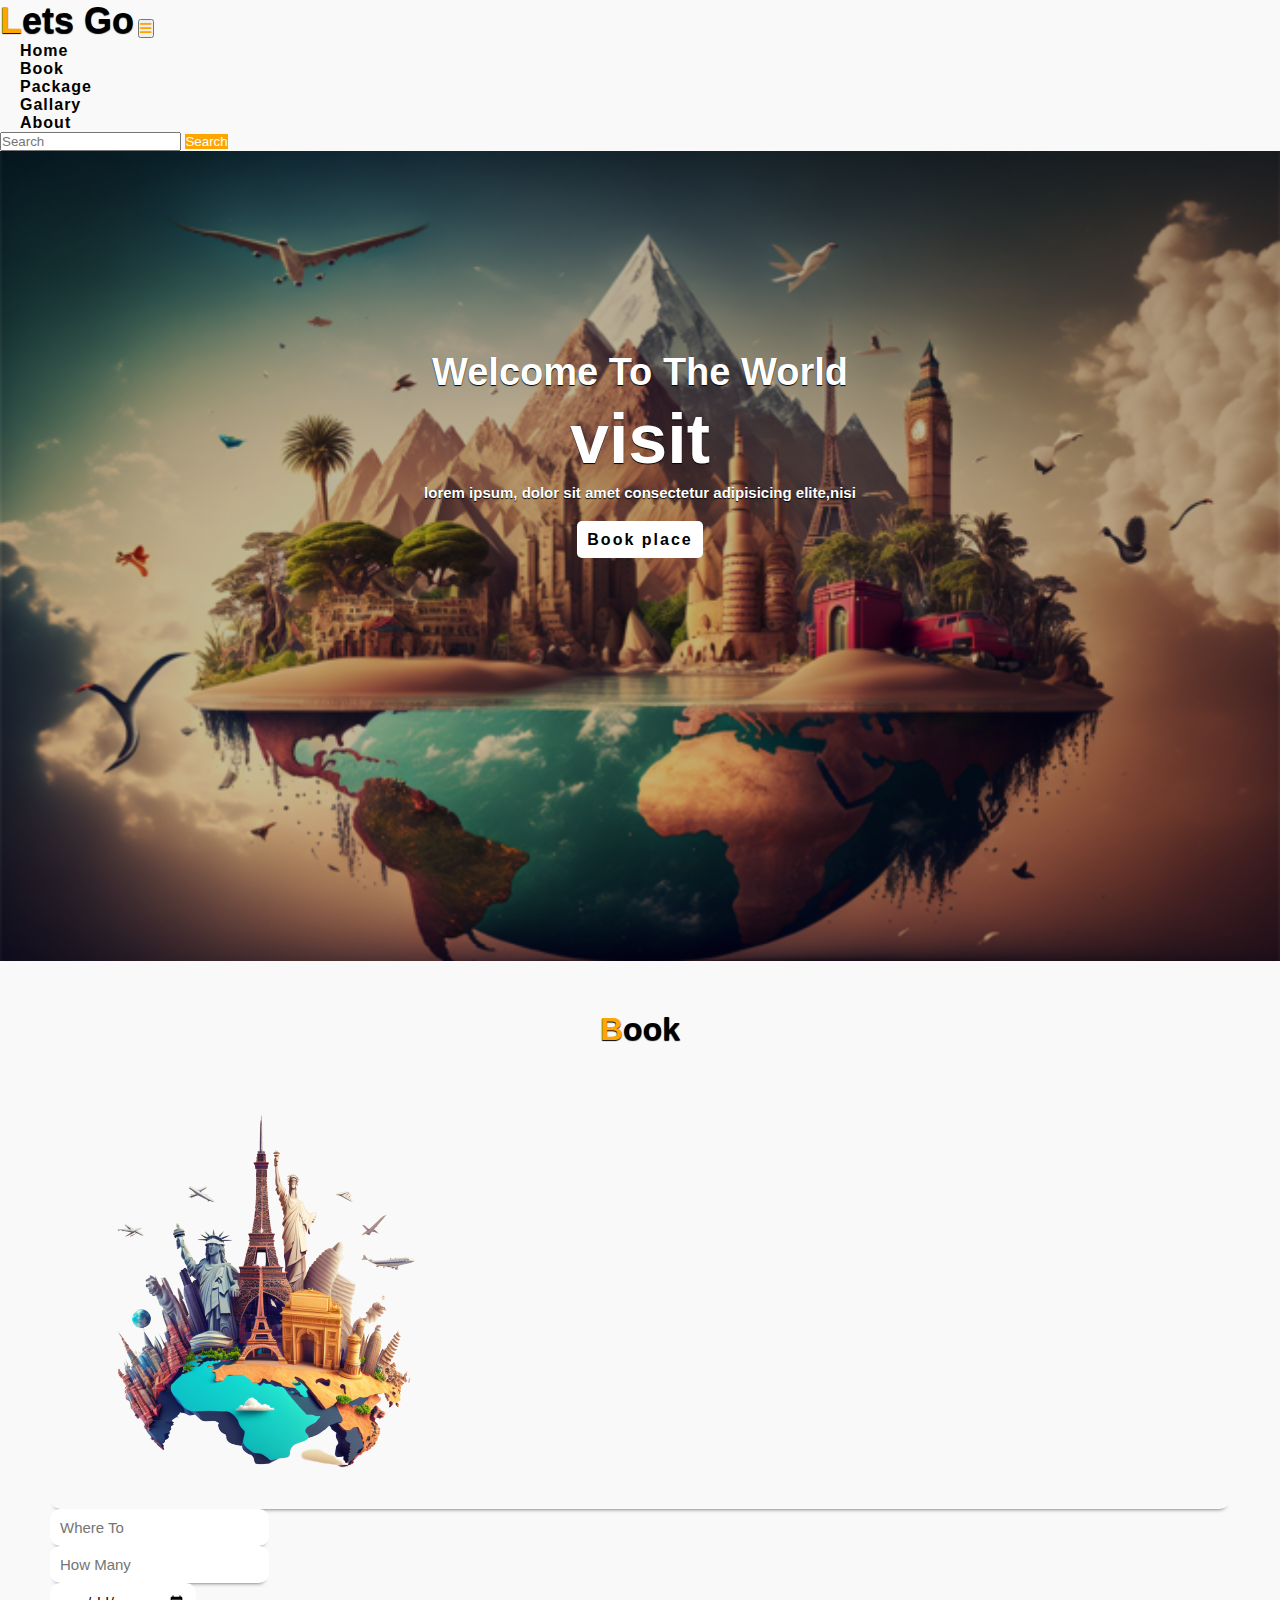
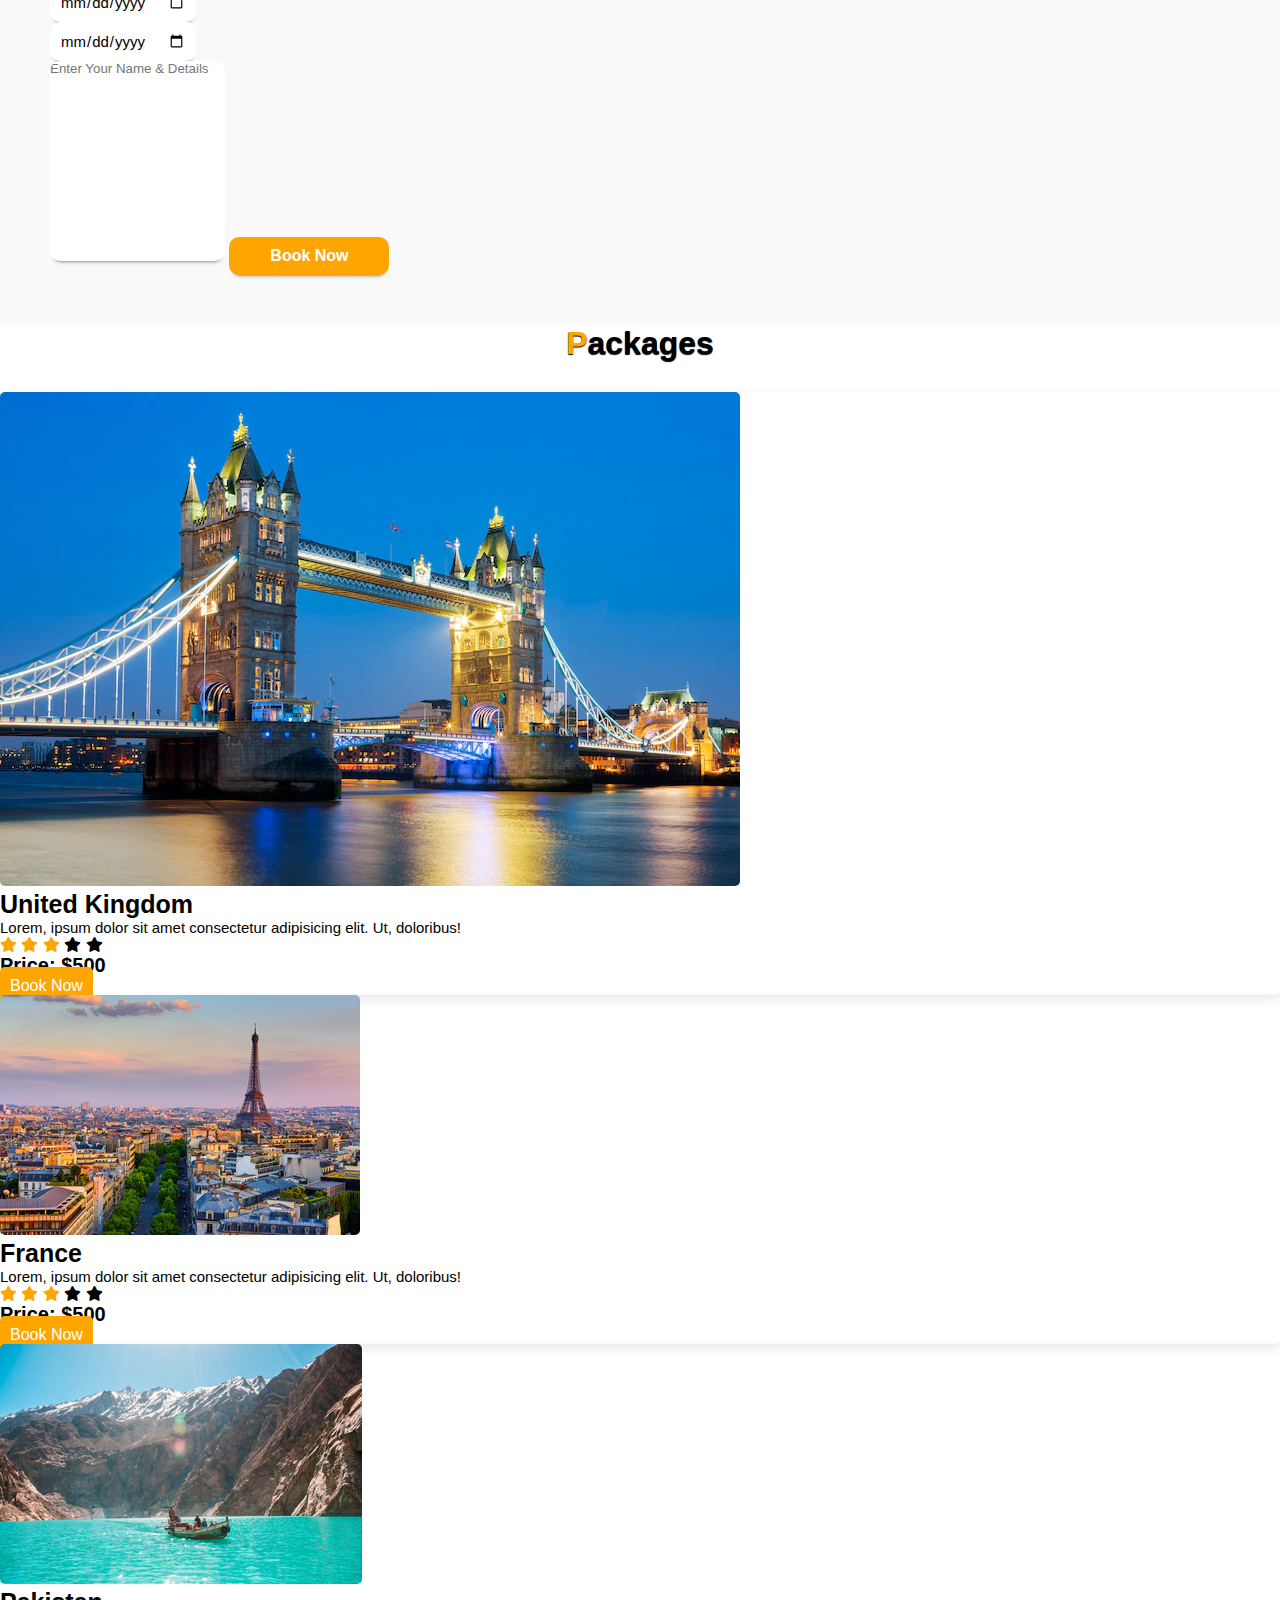
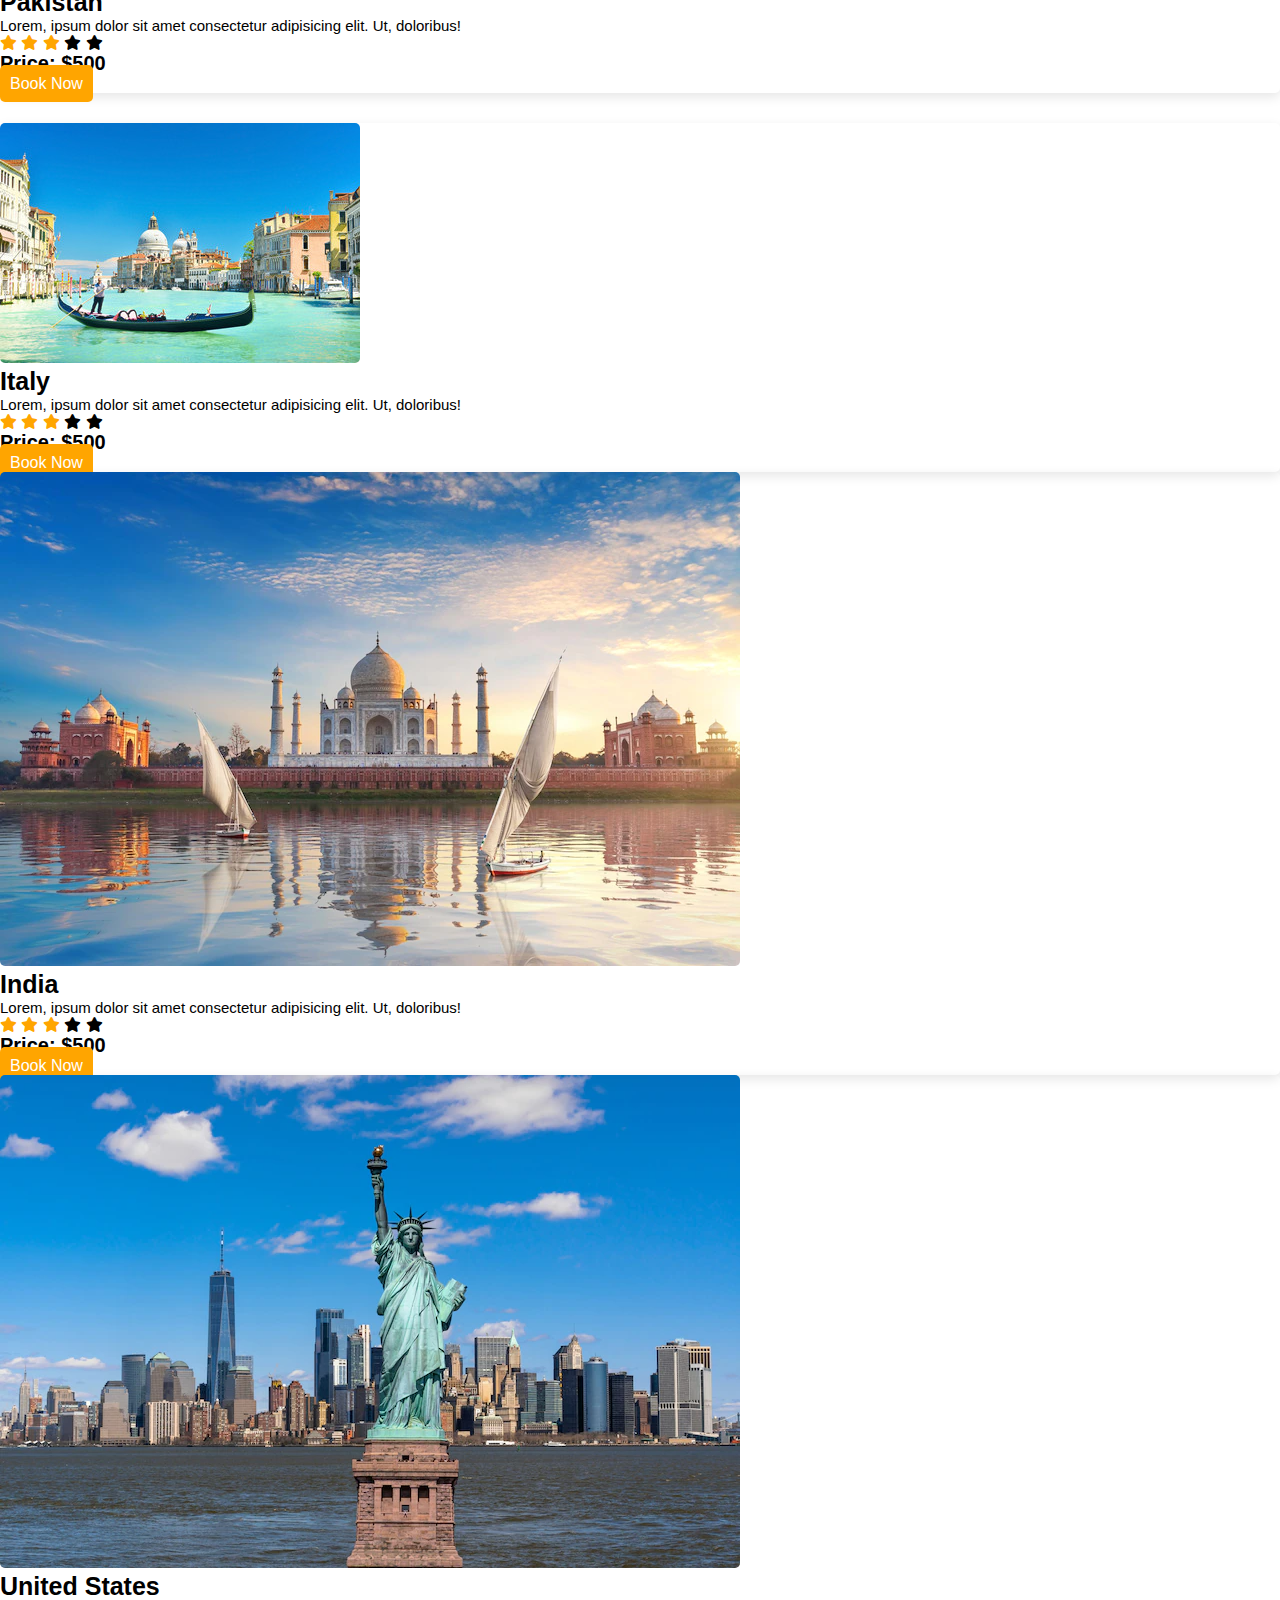
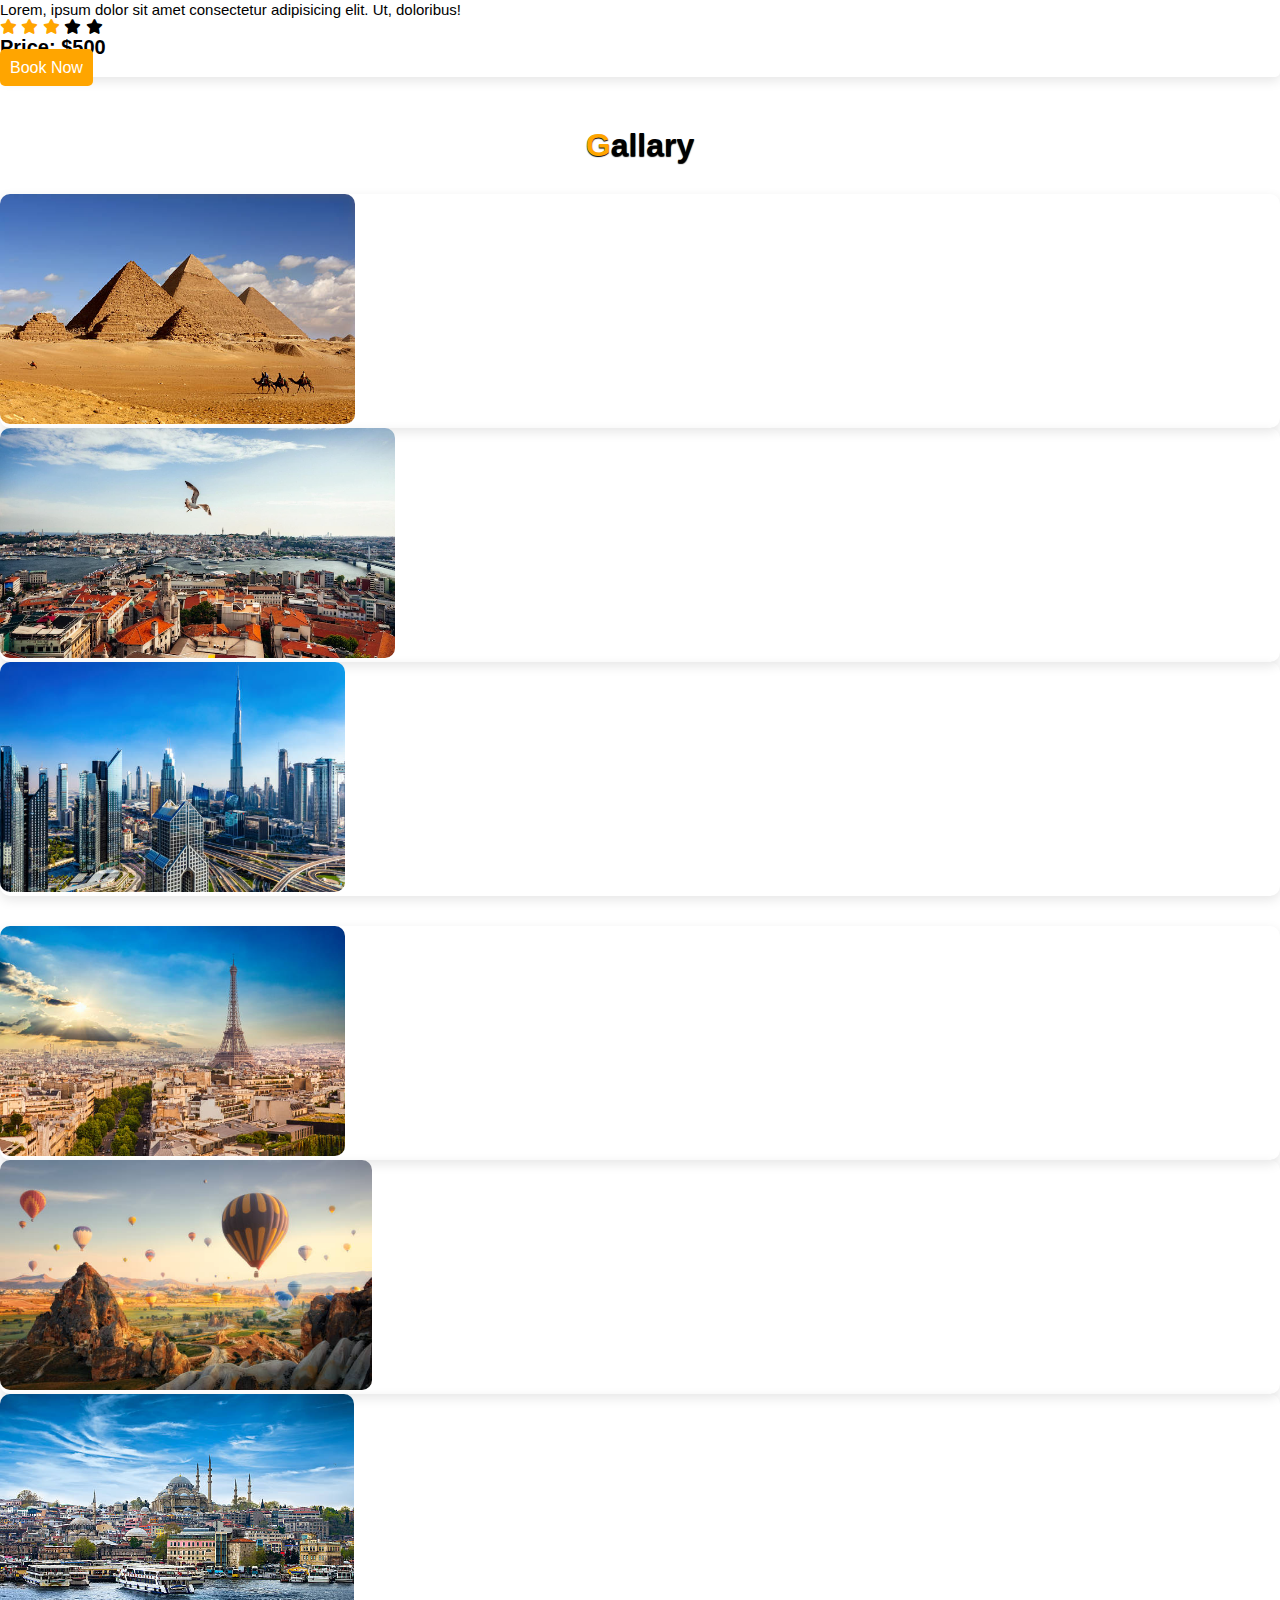
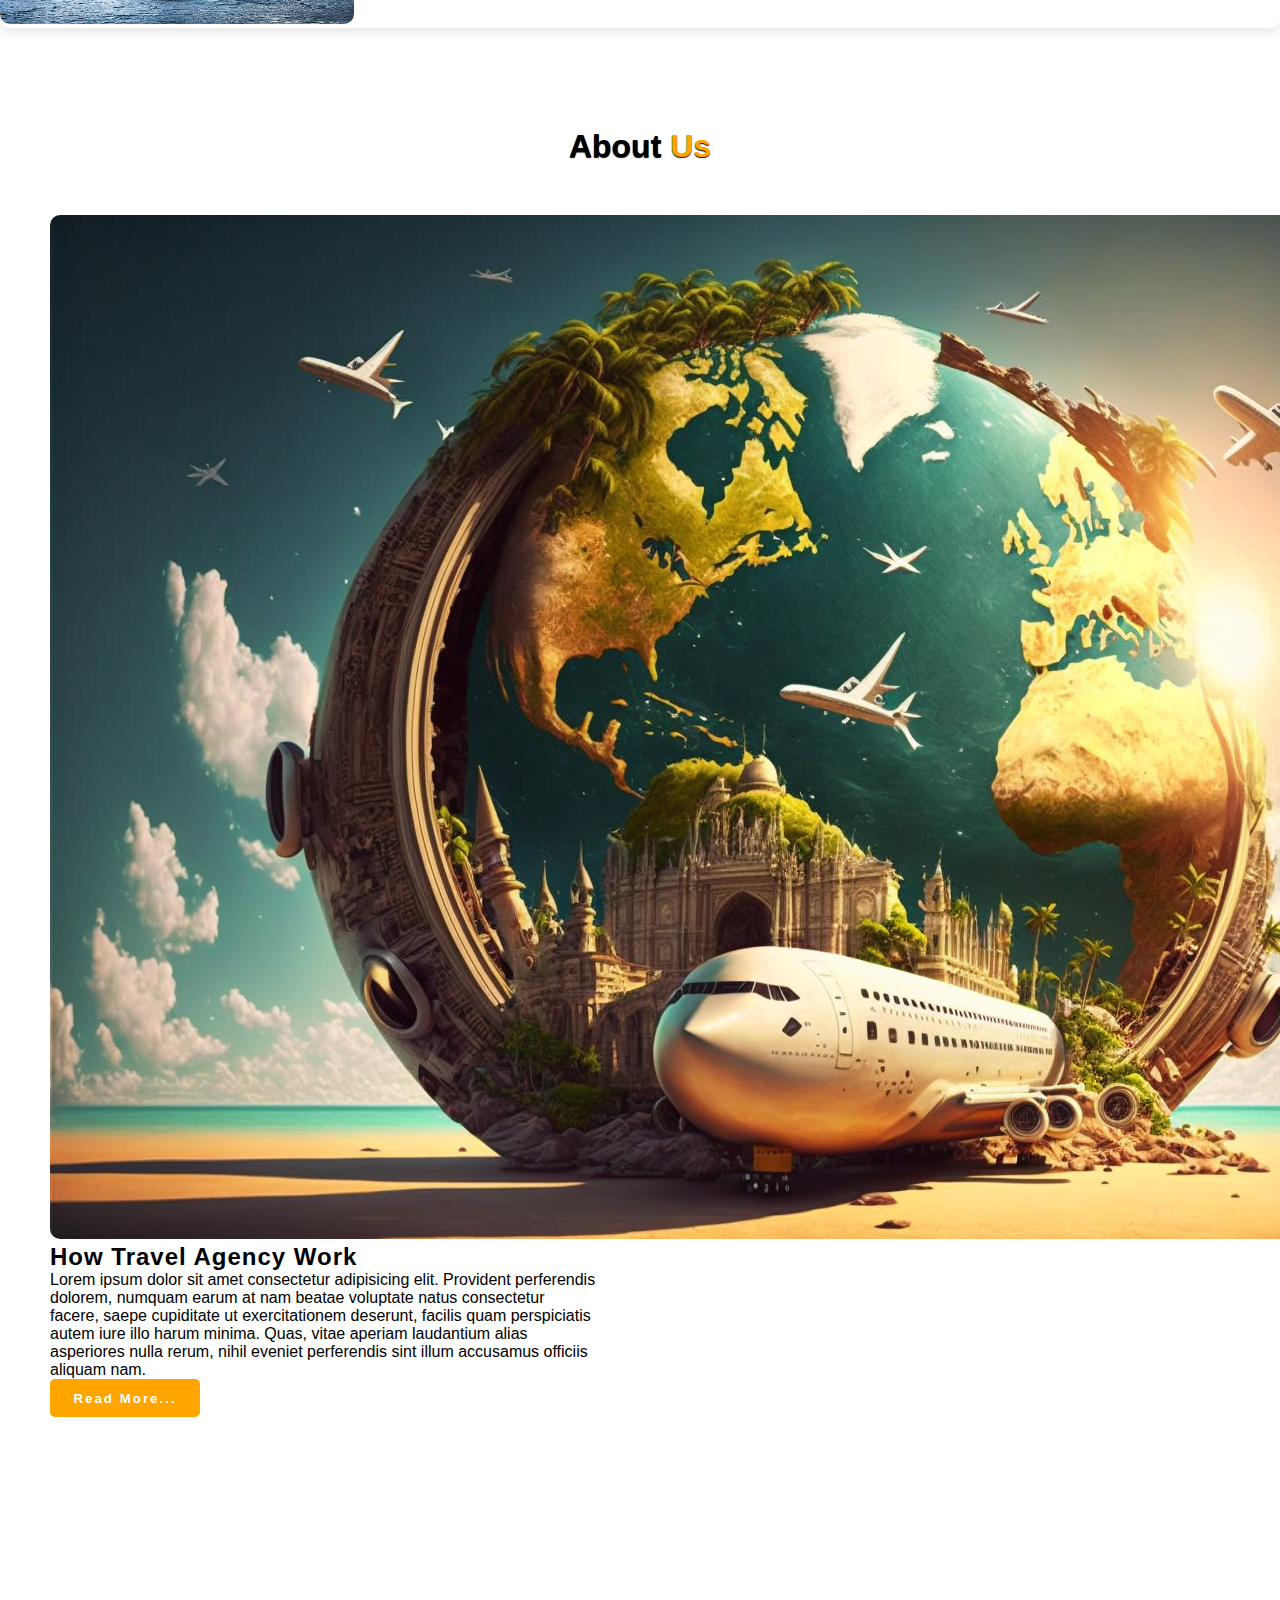
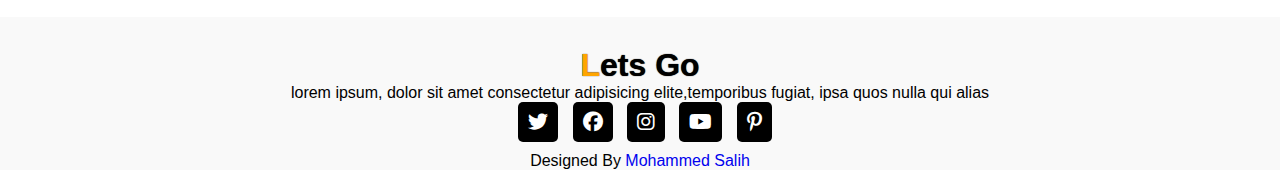
<file: index.html>
<!DOCTYPE html>
<html lang="en">
<head>
    <meta charset="UTF-8">
    <meta name="viewport" content="width=device-width, initial-scale=1.0">
    <title>travel</title>
    <link rel="stylesheet" href="travel.css" type="text/css">
    <!-- bootstrap link -->
    <link href="https://cdn.jsdelivr.net/npm/bootstrap@5.0.2/dist/css/bootstrap.min.css" rel="stylesheet" integrity="sha384-EVSTQN3/azprG1Anm3QDgpJLIm9Nao0Yz1ztcQTwFspd3yD65VohhpuuCOmLASjC" crossorigin="anonymous">
    <!-- bootstrap link -->


    <!-- font awesome -->
    <link rel="stylesheet" href="https://cdnjs.cloudflare.com/ajax/libs/font-awesome/6.2.1/css/all.min.css">
     <!-- font awesome  -->


    <link rel="preconnect" href="https://fonts.googleapis.com">
    <link rel="preconnect" href="https://fonts.gstatic.com" crossorigin>
    <link href="https://fonts.googleapis.com/css2?family=Roboto:wght@500&display=swap" rel="stylesheet">

</head>
<body>
    <!-- sectioin navbar start -->
    <nav class="navbar navbar-expand-lg" id="navbar">
        <div class="container">
          <a class="navbar-brand" href="travel.html" id="travellogo" ><span>L</span>ets Go</a>
          <button class="navbar-toggler" type="button" data-bs-toggle="collapse" data-bs-target="#mynavbar">
            <span ><i class="fa-solid fa-bars"></i></span>
          </button>
          <div class="collapse navbar-collapse" id="mynavbar">
            <ul class="navbar-nav me-auto">
              <li class="nav-item">
                <a class="nav-link active" href="travel.css">Home</a>
              </li>
              <li class="nav-item">
                <a class="nav-link" href="#book">Book</a>
              </li>
              <li class="nav-item">
                <a class="nav-link" href="#packages">Package</a>
              </li>
              <li class="nav-item">
                <a class="nav-link" href="#gallary">Gallary</a>
              </li>
              <li class="nav-item">
                <a class="nav-link" href="#about">About</a>
              </li>
            </ul>
            <form class="d-flex">
              <input class="form-control me-2" type="text" placeholder="Search">
              <button class="btn btn-primary" type="button">Search</button>
            </form>
          </div>
        </div>
      </nav>
    <!-- section navbar end -->

    <!-- section home start-->
    <div class="home">
      <div class="contant">
        <h5>Welcome To The World</h5>
        <h1>visit <span class="changecontant"></span></h1>
        <p>lorem ipsum, dolor sit amet consectetur adipisicing elite,nisi</p>
       <a href="#book">Book place</a> 
      </div>
    </div>
    <!-- section home end-->


    <!-- section booking start -->
    
    <section class="book" id="book">
      <div class="container">
        <div class="main-text">
          <h1><span>B</span>ook</h1>
        </div>
        
        <div class="row">
          <div class="col-md-6 py-3 py-md-0">
            <div class="card">
              <img src="./images/book-img.png" alt="">
            </div>
          </div>
          <div class="col-md-6 py-3 py-md-0">
            <form action="#">
              <input type="text" class="form-control" placeholder="Where To" required><br>
              <input type="text" class="form-control" placeholder="How Many" required><br>
              <input type="date" class="form-control" placeholder="Arrivals" required><br>
              <input type="date" class="form-control" placeholder="Leaving" required><br>
              <textarea class="form-control" rows="5" name="text" placeholder="Enter Your Name & Details"></textarea>
              <input type="submit" value="Book Now" class="submit" required>
            </form>
          </div>
        </div>
      </div>
    </section>
    <!-- Section Book End -->
    <!-- Section Packages Start -->
    <section class="packages" id="packages">
      <div class="container">
        
        <div class="main-text">
          <h1><span>P</span>ackages</h1>
        </div>
        <div class="row" style="margin-top: 30px;">
          <div class="col-md-4 py-3 py-md-0">
            <div class="card">
              <img src="./images/uk.png" alt="">
              <div class="card-body">
                <h3>United Kingdom</h3>
                <p>Lorem, ipsum dolor sit amet consectetur adipisicing elit. Ut, doloribus!</p>
                <div class="star">
                  <i class="fa-solid fa-star checked"></i>
                  <i class="fa-solid fa-star checked"></i>
                  <i class="fa-solid fa-star checked"></i>
                  <i class="fa-solid fa-star "></i>
                  <i class="fa-solid fa-star "></i>
                </div>
                <h6>Price: <strong>$500</strong></h6>
                <a href="#book">Book Now</a>
              </div>
            </div>
          </div>
          <div class="col-md-4 py-3 py-md-0">
            <div class="card">
              <img src="./images/france.png" alt="">
              <div class="card-body">
                <h3>France</h3>
                <p>Lorem, ipsum dolor sit amet consectetur adipisicing elit. Ut, doloribus!</p>
                <div class="star">
                  <i class="fa-solid fa-star checked"></i>
                  <i class="fa-solid fa-star checked"></i>
                  <i class="fa-solid fa-star checked"></i>
                  <i class="fa-solid fa-star "></i>
                  <i class="fa-solid fa-star "></i>
                </div>
                <h6>Price: <strong>$500</strong></h6>
                <a href="#book">Book Now</a>
              </div>
            </div>
          </div>
          <div class="col-md-4 py-3 py-md-0">
            <div class="card">
              <img src="./images/pakistan.png" alt="">
              <div class="card-body">
                <h3>Pakistan</h3>
                <p>Lorem, ipsum dolor sit amet consectetur adipisicing elit. Ut, doloribus!</p>
                <div class="star">
                  <i class="fa-solid fa-star checked"></i>
                  <i class="fa-solid fa-star checked"></i>
                  <i class="fa-solid fa-star checked"></i>
                  <i class="fa-solid fa-star "></i>
                  <i class="fa-solid fa-star "></i>
                </div>
                <h6>Price: <strong>$500</strong></h6>
                <a href="#book">Book Now</a>
              </div>
            </div>
          </div>
        </div>
        <div class="row" style="margin-top: 30px;">
          <div class="col-md-4 py-3 py-md-0">
            <div class="card">
              <img src="./images/italy.png" alt="">
              <div class="card-body">
                <h3>Italy</h3>
                <p>Lorem, ipsum dolor sit amet consectetur adipisicing elit. Ut, doloribus!</p>
                <div class="star">
                  <i class="fa-solid fa-star checked"></i>
                  <i class="fa-solid fa-star checked"></i>
                  <i class="fa-solid fa-star checked"></i>
                  <i class="fa-solid fa-star "></i>
                  <i class="fa-solid fa-star "></i>
                </div>
                <h6>Price: <strong>$500</strong></h6>
                <a href="#book">Book Now</a>
              </div>
            </div>
          </div>
          <div class="col-md-4 py-3 py-md-0">
            <div class="card">
              <img src="./images/india.png" alt="">
              <div class="card-body">
                <h3>India</h3>
                <p>Lorem, ipsum dolor sit amet consectetur adipisicing elit. Ut, doloribus!</p>
                <div class="star">
                  <i class="fa-solid fa-star checked"></i>
                  <i class="fa-solid fa-star checked"></i>
                  <i class="fa-solid fa-star checked"></i>
                  <i class="fa-solid fa-star "></i>
                  <i class="fa-solid fa-star "></i>
                </div>
                <h6>Price: <strong>$500</strong></h6>
                <a href="#book">Book Now</a>
              </div>
            </div>
          </div>
          <div class="col-md-4 py-3 py-md-0">
            <div class="card">
              <img src="./images/us.png" alt="">
              <div class="card-body">
                <h3>United States</h3>
                <p>Lorem, ipsum dolor sit amet consectetur adipisicing elit. Ut, doloribus!</p>
                <div class="star">
                  <i class="fa-solid fa-star checked"></i>
                  <i class="fa-solid fa-star checked"></i>
                  <i class="fa-solid fa-star checked"></i>
                  <i class="fa-solid fa-star "></i>
                  <i class="fa-solid fa-star "></i>
                </div>
                <h6>Price: <strong>$500</strong></h6>
                <a href="#book">Book Now</a>
              </div>
            </div>
          </div>
        </div>
      </div>
    </section>


     <!-- section packages  end-->
    
   

     <!-- section Gallary start -->
         <section class="gallary" id="gallary">
            <div class="container">
              <div class="main-text">
                <h1><span>G</span>allary</h1>
              </div>
              <div class="row" style="margin-top: 30px;">
                <div class="col-md-4 py-3 py-md-0">
                     <div class="card">
                         <img src="images/g1.png" alt="" height="230px">
                     </div>
                </div>
                <div class="col-md-4 py-3 py-md-0">
                  <div class="card">
                      <img src="images/g2.png" alt="" height="230px">
                  </div>
               </div>
             <div class="col-md-4 py-3 py-md-0">
                  <div class="card">
                      <img src="images/g3.png" alt="" height="230px">
                  </div>
             </div>
              </div>
              <div class="row" style="margin-top: 30px;">
                <div class="col-md-4 py-3 py-md-0">
                     <div class="card">
                         <img src="images/g4.png" alt="" height="230px">
                     </div>
                </div>
                <div class="col-md-4 py-3 py-md-0">
                  <div class="card">
                      <img src="images/g5.png" alt="" height="230px">
                  </div>
               </div>
             <div class="col-md-4 py-3 py-md-0">
                  <div class="card">
                      <img src="images/g6.png" alt="" height="230px">
                  </div>
            </div>
          </div>

        </div>
     </section>


      <!-- section Gallary end -->

      <!--  section about start -->
    <section class="about" id="about">
      <div class="container">

        <div class="main-text">
          <h1>About <span>Us</span></h1>
        </div>
        <div class="row" style="margin-top: 50px;">
          <div class="col-md-6 py-3 py-md-0 "> 
             <div class="card">
               <img src="images/about-img.png" alt="">
             </div>
          </div>

          <div class="col-md-6 py-3 py-md-0 "> 
            <h2>How Travel Agency Work</h2>
            <p>Lorem ipsum dolor sit amet consectetur adipisicing elit. Provident perferendis <br>dolorem, numquam earum at nam beatae voluptate natus consectetur <br>facere, saepe cupiditate ut exercitationem deserunt, facilis quam perspiciatis <br> autem iure illo harum minima. Quas, vitae aperiam laudantium alias <br> asperiores nulla rerum, nihil eveniet perferendis sint illum accusamus officiis <br> aliquam nam.</p>
            <button id="about-btn">Read More...</button>
          </div>
        </div>
           
      </div>
    </section>

      <!-- section about end-->

      <!-- section footer start -->
      <footer id="footer">
        <h1><span>L</span>ets Go</h1>
        <p>lorem ipsum, dolor sit amet consectetur adipisicing elite,temporibus fugiat, ipsa quos nulla qui alias</p>
        <div class="social-links">
          <i class="fa-brands fa-twitter"></i>
          <i class="fa-brands fa-facebook"></i>
          <i class="fa-brands fa-instagram"></i>
          <i class="fa-brands fa-youtube"></i>
          <i class="fa-brands fa-pinterest-p"></i>
        </div>
        <div class="credit">
          <p>Designed By <a href="#"> Mohammed Salih</a></p>
        </div>
        <div class="copyright">

        </div>
      </footer>

      <!-- section footer start -->
















    <script src="https://cdn.jsdelivr.net/npm/bootstrap@5.0.2/dist/js/bootstrap.bundle.min.js" integrity="sha384-MrcW6ZMFYlzcLA8Nl+NtUVF0sA7MsXsP1UyJoMp4YLEuNSfAP+JcXn/tWtIaxVXM" crossorigin="anonymous"></script>
    
</body>
</html>
</file>
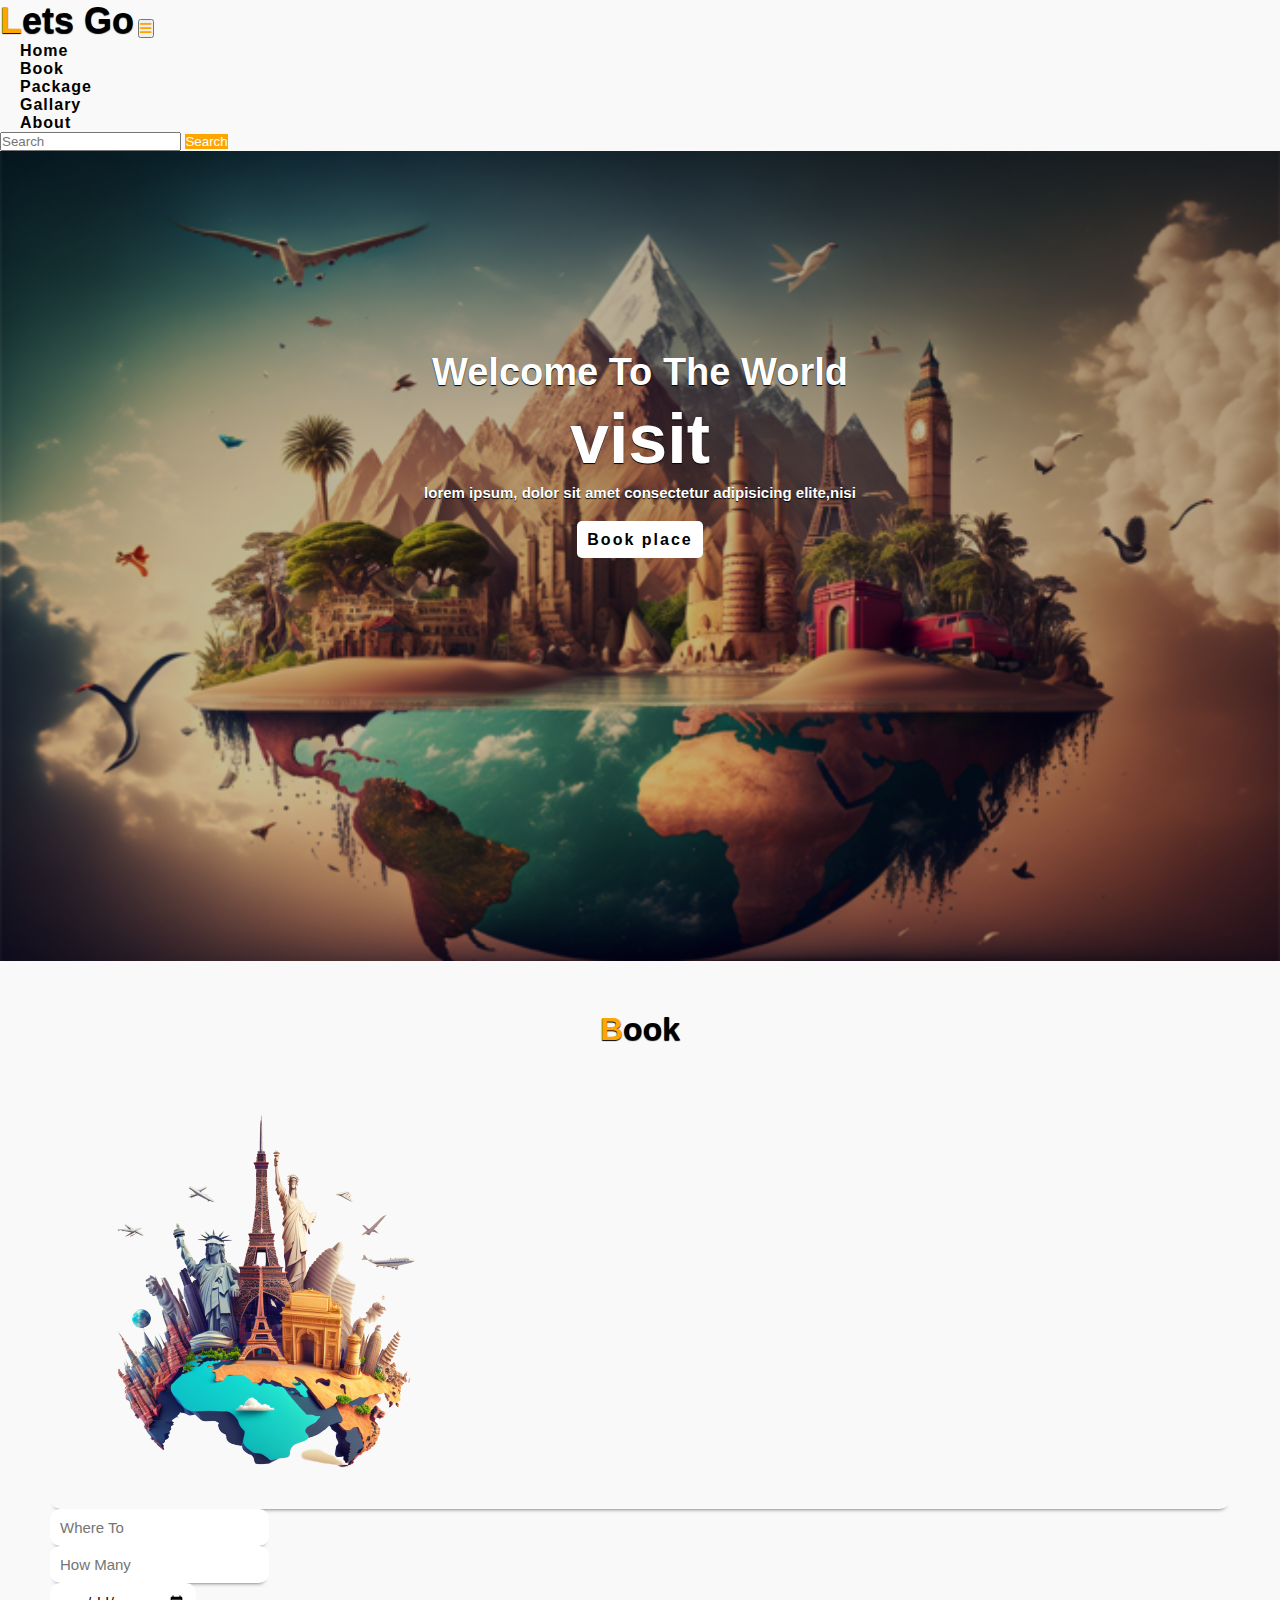
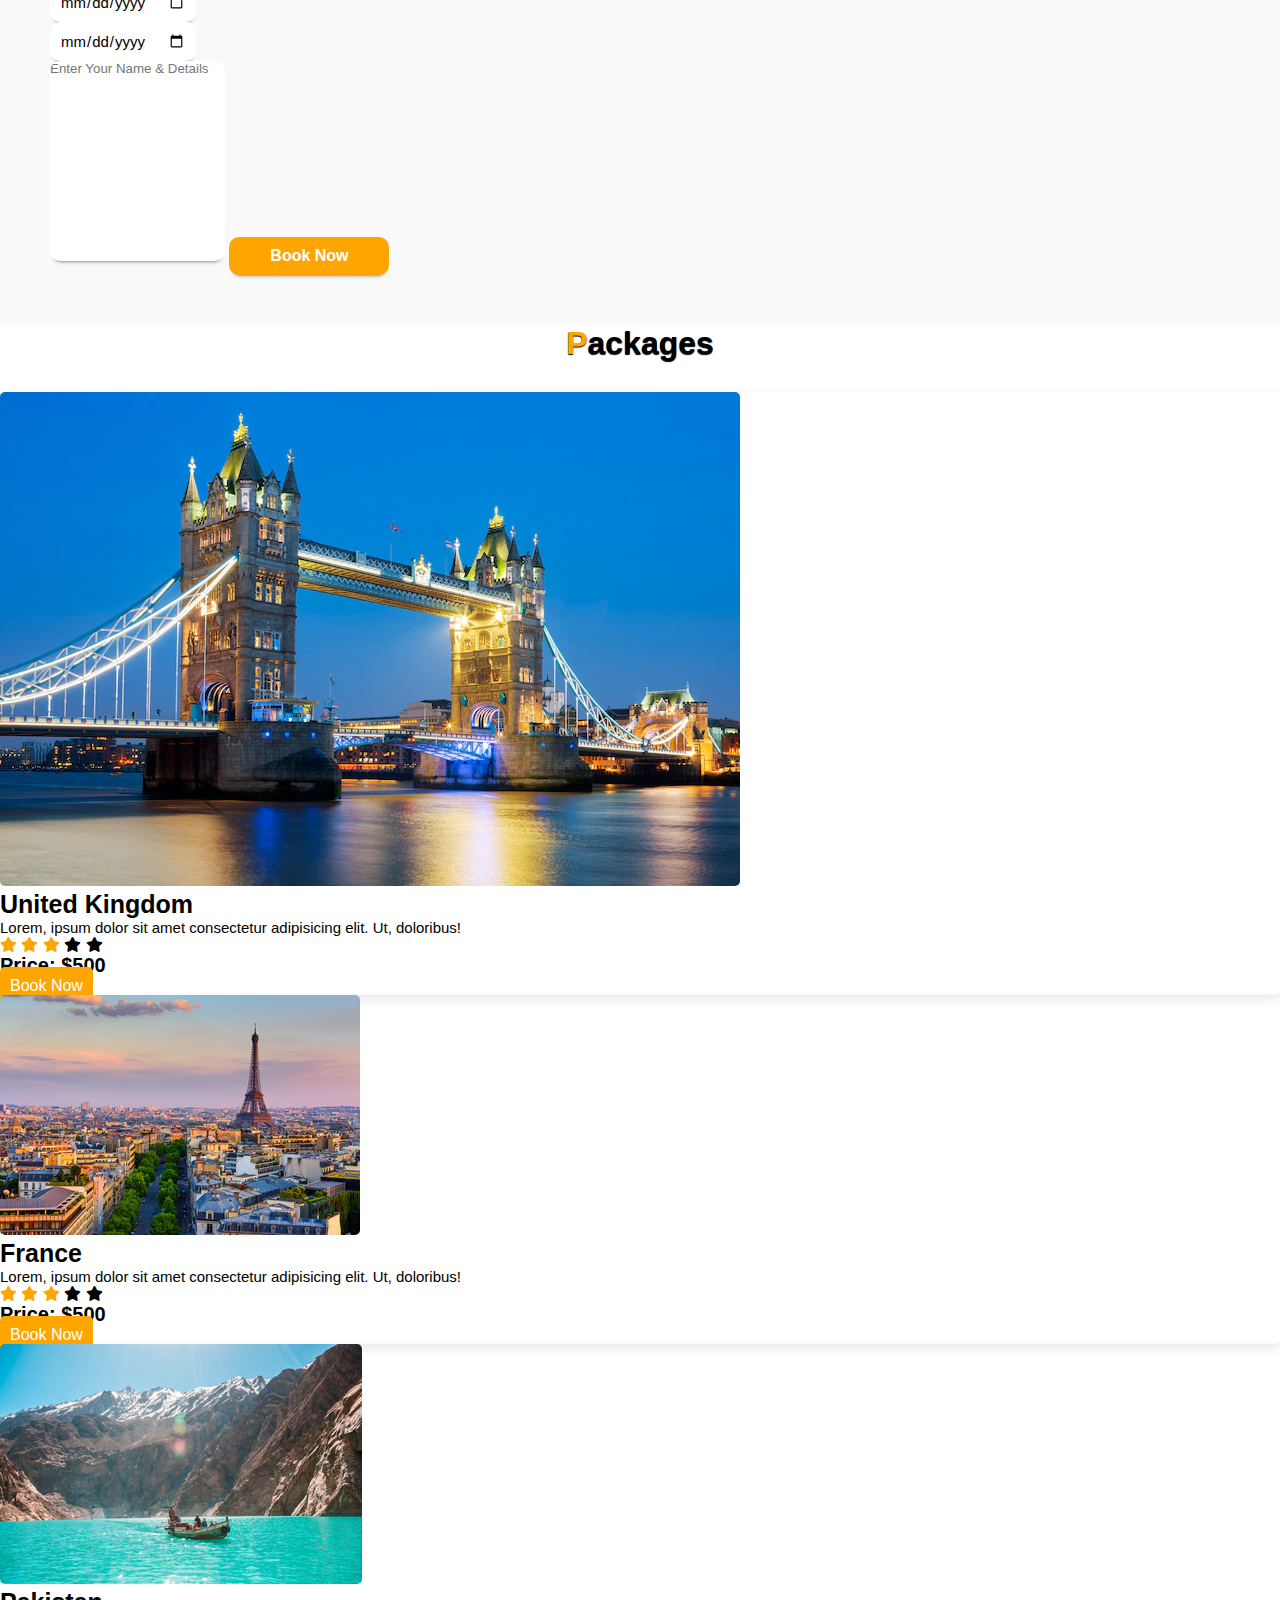
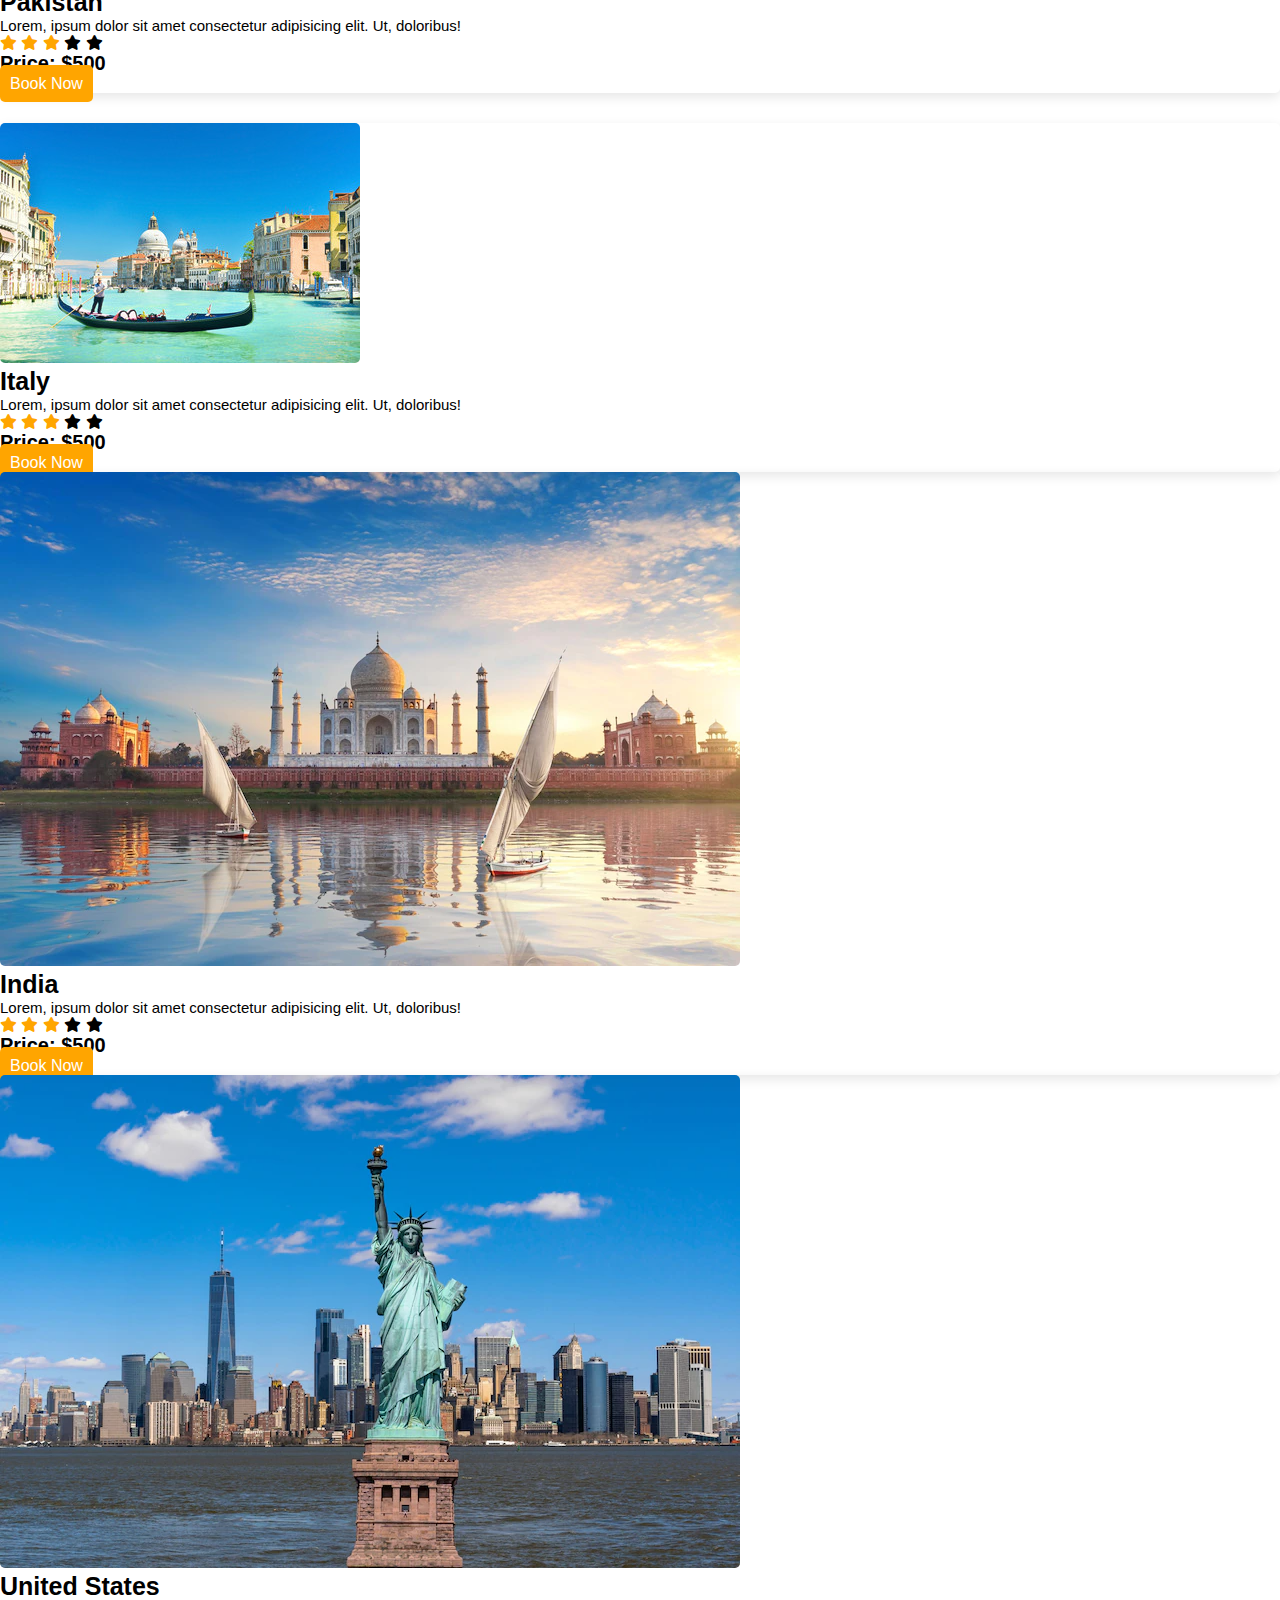
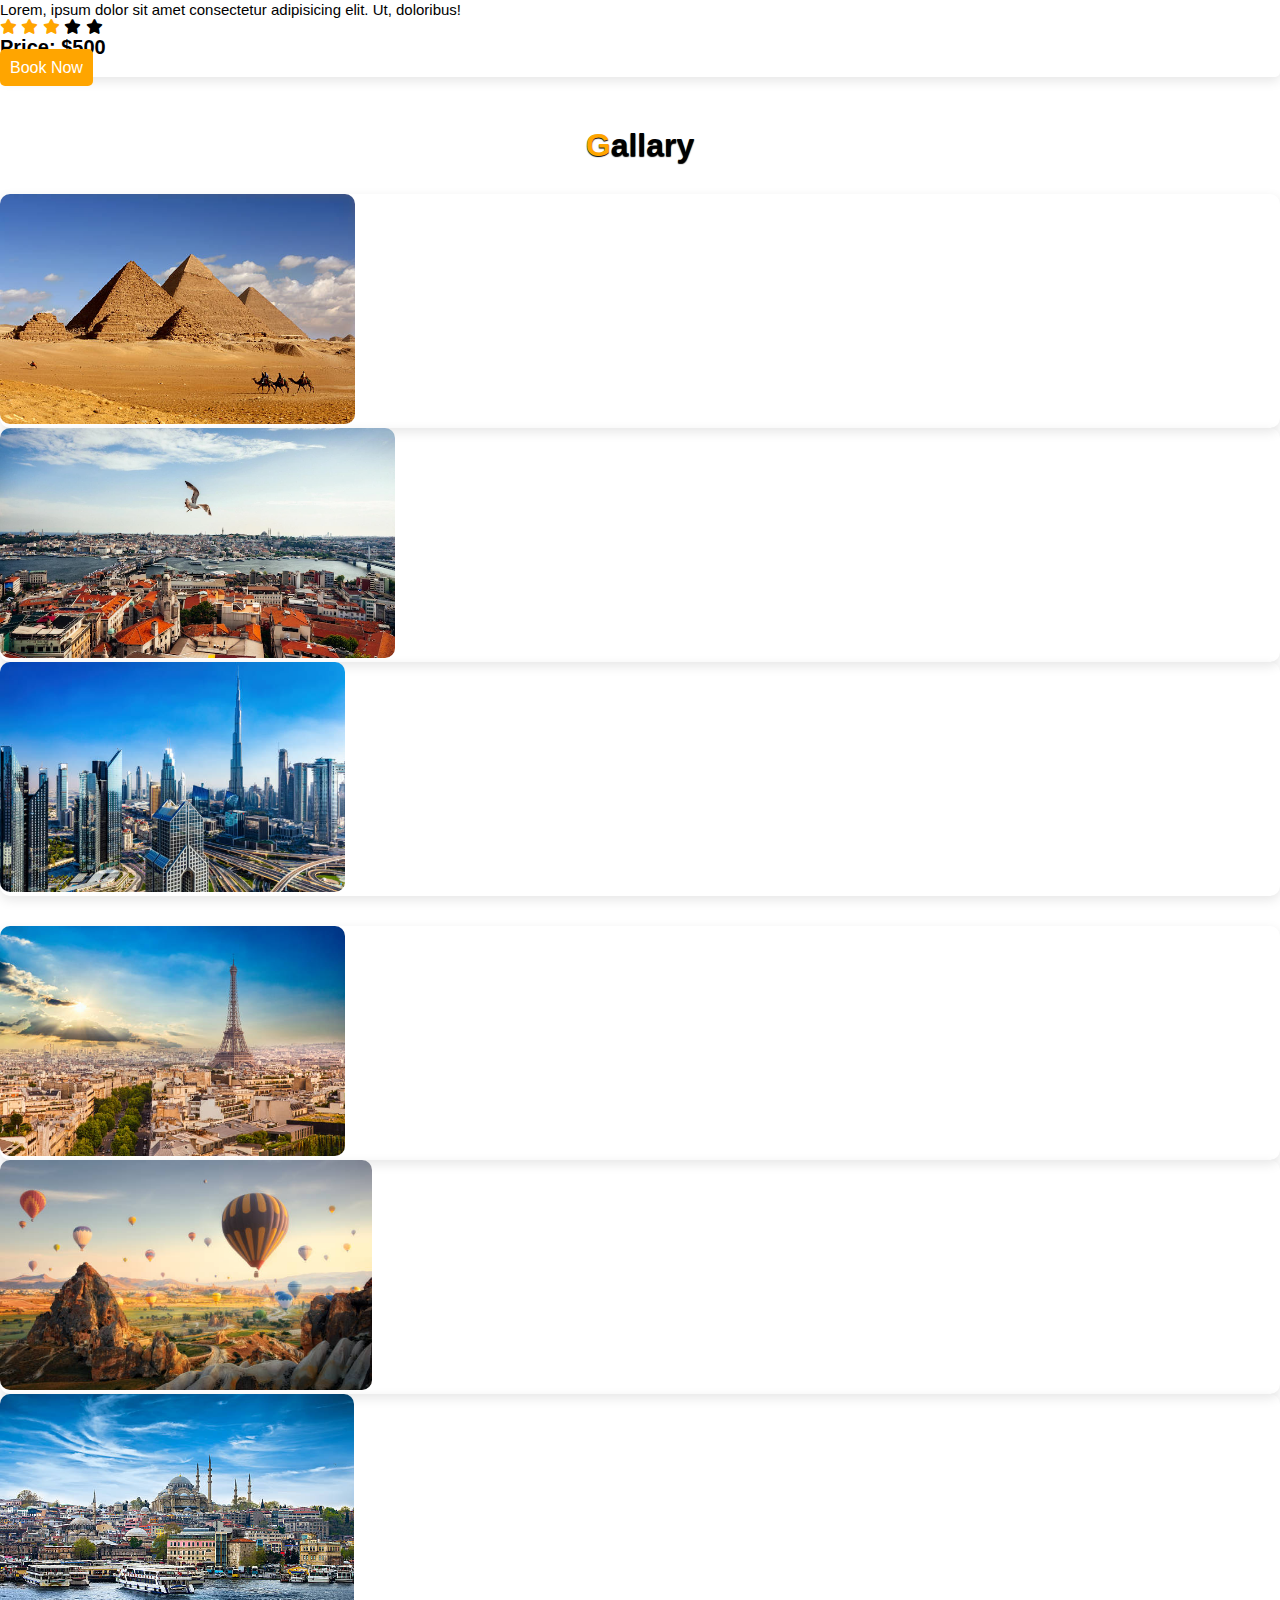
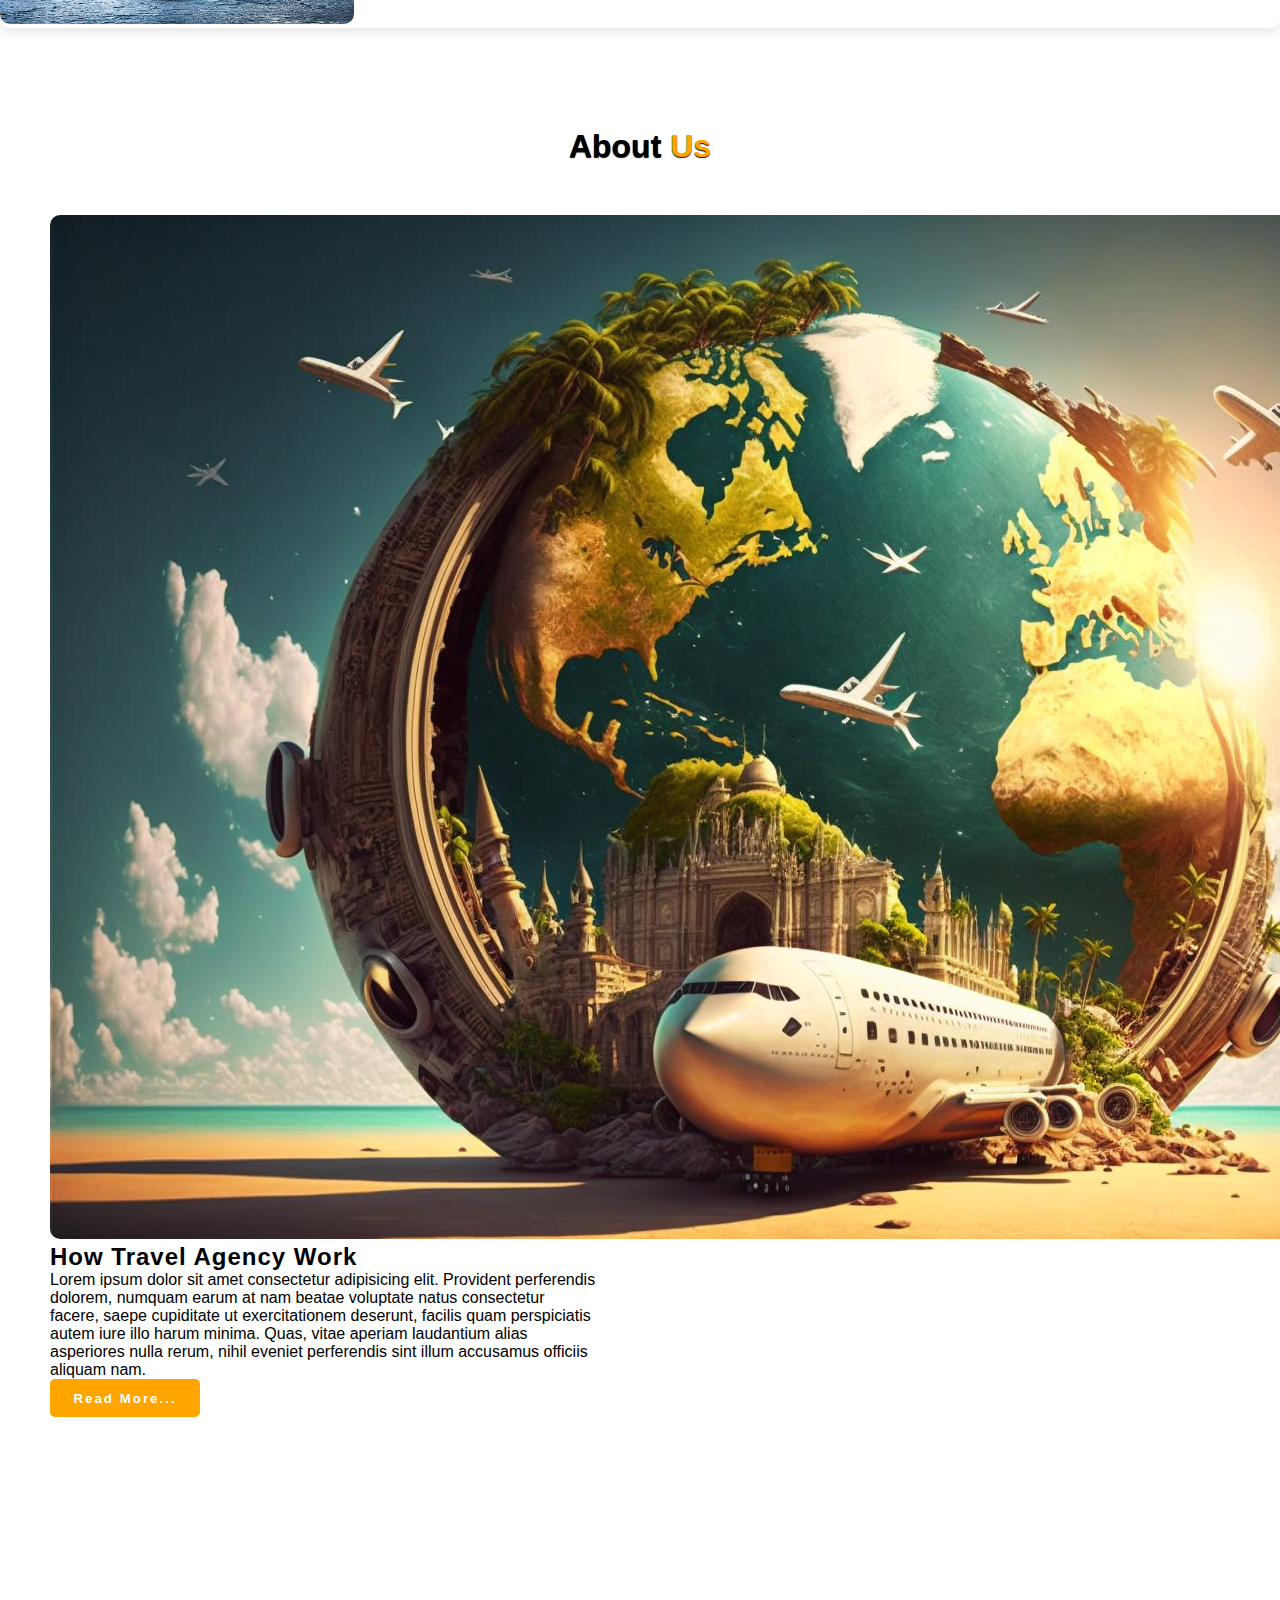
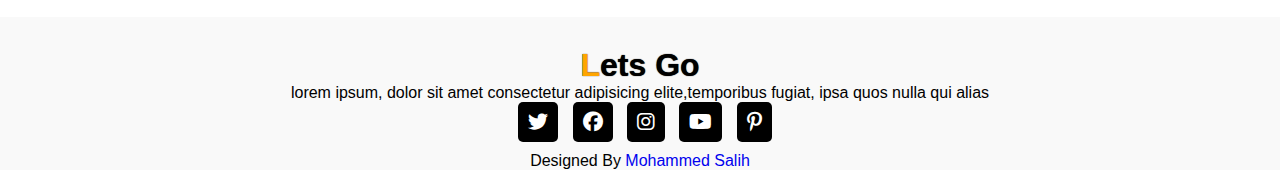
<file: travel.html>
<!DOCTYPE html>
<html lang="en">
<head>
    <meta charset="UTF-8">
    <meta name="viewport" content="width=device-width, initial-scale=1.0">
    <title>travel</title>
    <link rel="stylesheet" href="travel.css" type="text/css">
    <!-- bootstrap link -->
    <link href="https://cdn.jsdelivr.net/npm/bootstrap@5.0.2/dist/css/bootstrap.min.css" rel="stylesheet" integrity="sha384-EVSTQN3/azprG1Anm3QDgpJLIm9Nao0Yz1ztcQTwFspd3yD65VohhpuuCOmLASjC" crossorigin="anonymous">
    <!-- bootstrap link -->


    <!-- font awesome -->
    <link rel="stylesheet" href="https://cdnjs.cloudflare.com/ajax/libs/font-awesome/6.2.1/css/all.min.css">
     <!-- font awesome  -->


    <link rel="preconnect" href="https://fonts.googleapis.com">
    <link rel="preconnect" href="https://fonts.gstatic.com" crossorigin>
    <link href="https://fonts.googleapis.com/css2?family=Roboto:wght@500&display=swap" rel="stylesheet">

</head>
<body>
    <!-- sectioin navbar start -->
    <nav class="navbar navbar-expand-lg" id="navbar">
        <div class="container">
          <a class="navbar-brand" href="travel.html" id="travellogo" ><span>L</span>ets Go</a>
          <button class="navbar-toggler" type="button" data-bs-toggle="collapse" data-bs-target="#mynavbar">
            <span ><i class="fa-solid fa-bars"></i></span>
          </button>
          <div class="collapse navbar-collapse" id="mynavbar">
            <ul class="navbar-nav me-auto">
              <li class="nav-item">
                <a class="nav-link active" href="travel.css">Home</a>
              </li>
              <li class="nav-item">
                <a class="nav-link" href="#book">Book</a>
              </li>
              <li class="nav-item">
                <a class="nav-link" href="#packages">Package</a>
              </li>
              <li class="nav-item">
                <a class="nav-link" href="#gallary">Gallary</a>
              </li>
              <li class="nav-item">
                <a class="nav-link" href="#about">About</a>
              </li>
            </ul>
            <form class="d-flex">
              <input class="form-control me-2" type="text" placeholder="Search">
              <button class="btn btn-primary" type="button">Search</button>
            </form>
          </div>
        </div>
      </nav>
    <!-- section navbar end -->

    <!-- section home start-->
    <div class="home">
      <div class="contant">
        <h5>Welcome To The World</h5>
        <h1>visit <span class="changecontant"></span></h1>
        <p>lorem ipsum, dolor sit amet consectetur adipisicing elite,nisi</p>
       <a href="#book">Book place</a> 
      </div>
    </div>
    <!-- section home end-->


    <!-- section booking start -->
    
    <section class="book" id="book">
      <div class="container">
        <div class="main-text">
          <h1><span>B</span>ook</h1>
        </div>
        
        <div class="row">
          <div class="col-md-6 py-3 py-md-0">
            <div class="card">
              <img src="./images/book-img.png" alt="">
            </div>
          </div>
          <div class="col-md-6 py-3 py-md-0">
            <form action="#">
              <input type="text" class="form-control" placeholder="Where To" required><br>
              <input type="text" class="form-control" placeholder="How Many" required><br>
              <input type="date" class="form-control" placeholder="Arrivals" required><br>
              <input type="date" class="form-control" placeholder="Leaving" required><br>
              <textarea class="form-control" rows="5" name="text" placeholder="Enter Your Name & Details"></textarea>
              <input type="submit" value="Book Now" class="submit" required>
            </form>
          </div>
        </div>
      </div>
    </section>
    <!-- Section Book End -->
    <!-- Section Packages Start -->
    <section class="packages" id="packages">
      <div class="container">
        
        <div class="main-text">
          <h1><span>P</span>ackages</h1>
        </div>
        <div class="row" style="margin-top: 30px;">
          <div class="col-md-4 py-3 py-md-0">
            <div class="card">
              <img src="./images/uk.png" alt="">
              <div class="card-body">
                <h3>United Kingdom</h3>
                <p>Lorem, ipsum dolor sit amet consectetur adipisicing elit. Ut, doloribus!</p>
                <div class="star">
                  <i class="fa-solid fa-star checked"></i>
                  <i class="fa-solid fa-star checked"></i>
                  <i class="fa-solid fa-star checked"></i>
                  <i class="fa-solid fa-star "></i>
                  <i class="fa-solid fa-star "></i>
                </div>
                <h6>Price: <strong>$500</strong></h6>
                <a href="#book">Book Now</a>
              </div>
            </div>
          </div>
          <div class="col-md-4 py-3 py-md-0">
            <div class="card">
              <img src="./images/france.png" alt="">
              <div class="card-body">
                <h3>France</h3>
                <p>Lorem, ipsum dolor sit amet consectetur adipisicing elit. Ut, doloribus!</p>
                <div class="star">
                  <i class="fa-solid fa-star checked"></i>
                  <i class="fa-solid fa-star checked"></i>
                  <i class="fa-solid fa-star checked"></i>
                  <i class="fa-solid fa-star "></i>
                  <i class="fa-solid fa-star "></i>
                </div>
                <h6>Price: <strong>$500</strong></h6>
                <a href="#book">Book Now</a>
              </div>
            </div>
          </div>
          <div class="col-md-4 py-3 py-md-0">
            <div class="card">
              <img src="./images/pakistan.png" alt="">
              <div class="card-body">
                <h3>Pakistan</h3>
                <p>Lorem, ipsum dolor sit amet consectetur adipisicing elit. Ut, doloribus!</p>
                <div class="star">
                  <i class="fa-solid fa-star checked"></i>
                  <i class="fa-solid fa-star checked"></i>
                  <i class="fa-solid fa-star checked"></i>
                  <i class="fa-solid fa-star "></i>
                  <i class="fa-solid fa-star "></i>
                </div>
                <h6>Price: <strong>$500</strong></h6>
                <a href="#book">Book Now</a>
              </div>
            </div>
          </div>
        </div>
        <div class="row" style="margin-top: 30px;">
          <div class="col-md-4 py-3 py-md-0">
            <div class="card">
              <img src="./images/italy.png" alt="">
              <div class="card-body">
                <h3>Italy</h3>
                <p>Lorem, ipsum dolor sit amet consectetur adipisicing elit. Ut, doloribus!</p>
                <div class="star">
                  <i class="fa-solid fa-star checked"></i>
                  <i class="fa-solid fa-star checked"></i>
                  <i class="fa-solid fa-star checked"></i>
                  <i class="fa-solid fa-star "></i>
                  <i class="fa-solid fa-star "></i>
                </div>
                <h6>Price: <strong>$500</strong></h6>
                <a href="#book">Book Now</a>
              </div>
            </div>
          </div>
          <div class="col-md-4 py-3 py-md-0">
            <div class="card">
              <img src="./images/india.png" alt="">
              <div class="card-body">
                <h3>India</h3>
                <p>Lorem, ipsum dolor sit amet consectetur adipisicing elit. Ut, doloribus!</p>
                <div class="star">
                  <i class="fa-solid fa-star checked"></i>
                  <i class="fa-solid fa-star checked"></i>
                  <i class="fa-solid fa-star checked"></i>
                  <i class="fa-solid fa-star "></i>
                  <i class="fa-solid fa-star "></i>
                </div>
                <h6>Price: <strong>$500</strong></h6>
                <a href="#book">Book Now</a>
              </div>
            </div>
          </div>
          <div class="col-md-4 py-3 py-md-0">
            <div class="card">
              <img src="./images/us.png" alt="">
              <div class="card-body">
                <h3>United States</h3>
                <p>Lorem, ipsum dolor sit amet consectetur adipisicing elit. Ut, doloribus!</p>
                <div class="star">
                  <i class="fa-solid fa-star checked"></i>
                  <i class="fa-solid fa-star checked"></i>
                  <i class="fa-solid fa-star checked"></i>
                  <i class="fa-solid fa-star "></i>
                  <i class="fa-solid fa-star "></i>
                </div>
                <h6>Price: <strong>$500</strong></h6>
                <a href="#book">Book Now</a>
              </div>
            </div>
          </div>
        </div>
      </div>
    </section>


     <!-- section packages  end-->
    
   

     <!-- section Gallary start -->
         <section class="gallary" id="gallary">
            <div class="container">
              <div class="main-text">
                <h1><span>G</span>allary</h1>
              </div>
              <div class="row" style="margin-top: 30px;">
                <div class="col-md-4 py-3 py-md-0">
                     <div class="card">
                         <img src="images/g1.png" alt="" height="230px">
                     </div>
                </div>
                <div class="col-md-4 py-3 py-md-0">
                  <div class="card">
                      <img src="images/g2.png" alt="" height="230px">
                  </div>
               </div>
             <div class="col-md-4 py-3 py-md-0">
                  <div class="card">
                      <img src="images/g3.png" alt="" height="230px">
                  </div>
             </div>
              </div>
              <div class="row" style="margin-top: 30px;">
                <div class="col-md-4 py-3 py-md-0">
                     <div class="card">
                         <img src="images/g4.png" alt="" height="230px">
                     </div>
                </div>
                <div class="col-md-4 py-3 py-md-0">
                  <div class="card">
                      <img src="images/g5.png" alt="" height="230px">
                  </div>
               </div>
             <div class="col-md-4 py-3 py-md-0">
                  <div class="card">
                      <img src="images/g6.png" alt="" height="230px">
                  </div>
            </div>
          </div>

        </div>
     </section>


      <!-- section Gallary end -->

      <!--  section about start -->
    <section class="about" id="about">
      <div class="container">

        <div class="main-text">
          <h1>About <span>Us</span></h1>
        </div>
        <div class="row" style="margin-top: 50px;">
          <div class="col-md-6 py-3 py-md-0 "> 
             <div class="card">
               <img src="images/about-img.png" alt="">
             </div>
          </div>

          <div class="col-md-6 py-3 py-md-0 "> 
            <h2>How Travel Agency Work</h2>
            <p>Lorem ipsum dolor sit amet consectetur adipisicing elit. Provident perferendis <br>dolorem, numquam earum at nam beatae voluptate natus consectetur <br>facere, saepe cupiditate ut exercitationem deserunt, facilis quam perspiciatis <br> autem iure illo harum minima. Quas, vitae aperiam laudantium alias <br> asperiores nulla rerum, nihil eveniet perferendis sint illum accusamus officiis <br> aliquam nam.</p>
            <button id="about-btn">Read More...</button>
          </div>
        </div>
           
      </div>
    </section>

      <!-- section about end-->

      <!-- section footer start -->
      <footer id="footer">
        <h1><span>L</span>ets Go</h1>
        <p>lorem ipsum, dolor sit amet consectetur adipisicing elite,temporibus fugiat, ipsa quos nulla qui alias</p>
        <div class="social-links">
          <i class="fa-brands fa-twitter"></i>
          <i class="fa-brands fa-facebook"></i>
          <i class="fa-brands fa-instagram"></i>
          <i class="fa-brands fa-youtube"></i>
          <i class="fa-brands fa-pinterest-p"></i>
        </div>
        <div class="credit">
          <p>Designed By <a href="#"> Mohammed Salih</a></p>
        </div>
        <div class="copyright">

        </div>
      </footer>

      <!-- section footer start -->
















    <script src="https://cdn.jsdelivr.net/npm/bootstrap@5.0.2/dist/js/bootstrap.bundle.min.js" integrity="sha384-MrcW6ZMFYlzcLA8Nl+NtUVF0sA7MsXsP1UyJoMp4YLEuNSfAP+JcXn/tWtIaxVXM" crossorigin="anonymous"></script>
    
</body>
</html>
</file>
<file: travel.css>
*{ 
    margin: 0;
    padding: 0;
    box-sizing: border-box;
    text-decoration: none;
    list-style: none;
    scroll-behavior: smooth;
    font-family: 'lato',sans-serif;
}
/* navbar */
 #navbar{
    background-color: #f9f9f9;
 }
 #travellogo{
    color: black;
    font-size: 36px;
    font-weight:550 ;
    margin-bottom: 5px;
    text-shadow: 0px 1px 1px black;
 }
 #travellogo span{
    color: #ffa500;
 }
 .navbar-toggler{
    color: #ffa500;
 }
 .navbar-nav{
    margin-left: 20px;
 }
 .nav-item .nav-link{
    color: black;
    font-weight: 550;
    letter-spacing: 1px;
    font-size: 16px;
    border-radius:3px;
    transition: 0.5s ease; 
 }
 .nav-item .nav-link:hover{
          background-color: #ffa500;
          color: white;
 }
 #navbar form button{
      background-color: #ffa500;
      color: white;
       border: none; 
 }
/* navbar */

/* body */
.home{
    width: 100%;
    height: 90vh;
    background-image: linear-gradient(rgba(0,0,0,0.3),rgba(0,0,0,0.2)), url(./images/background\ img.png);
     background-repeat:no-repeat; 
     background-size: cover ;  
}
.home .contant{
   text-align:center;
   padding-top: 200px;
}
.home .contant h5{
   font-weight: 550;
   color: white;
   font-size: 38px;
   text-shadow: 0px 1px 1px black;
}
.changecontent::after{
   content: ' ';
   color: #ffa500;
   text-shadow: 0px 1px 1px black;
   animation: changetxt 10s infinite linear;
}

.home .contant h1{
   font-weight: 600;
   font-size: 70px;
   text-shadow: 0px 1px 1px black;
   color: white;
   margin-top: 5px;

}     
.home .contant p{
   font-size: 15px;
   font-weight: 600;
   color: white;
   margin-top: 5px;
   margin-bottom:30px ;
   text-shadow: 0px 1px 1px black;

}
.home .contant a{
   padding: 10px;
   background: white;
   color: black;
   letter-spacing: 2px;
   font-weight: 550;
   border-radius: 5px;
   text-decoration: none;
   transition: 0.5s ; 

}
.home .contant a:hover{
   background-color: #ffa500;
   color: white;  
}
@media(max-width:850px){
   .home{
      background-position: 50%;
   }
}
@media(max-width:450px){
   .home .contant h5{
      font-size: 25px;
   }
   .home .contant h1{
      font-size: 38px;
   }
   .home .contant p{
      font-size: 13px;  
   }
}
/* body */


/* section booking */
.book{
   background:#f9f9f9;
   padding: 50px;
}
.main-text h1{
   text-align: center;
   text-shadow: 0px 1px 1px black;
   font-weight: 600;
  
}
.main-text h1 span{
   color: #ffa500;
}
.book .card{
   border-radius: 10px;
   box-shadow: 0px 5px 5px -6px black;
}
.book .row{
   margin-top: 30px;
}
.book form input{
   padding: 10px;
   color: black;
   border: none;
   outline: none;
   font-size: 15px;
   box-shadow: 0px 5px 5px -6px black;
   border-radius: 10px;
}
.book form textarea{
   border: none;
   border-radius: 10px;
   resize: none;
   box-shadow: 0px 5px 5px -6px black;
   height: 200px;

}
.book .submit{
   width: 160px;
   font-size: 16px;
   font-weight: 550;
   background: #ffa500;
   margin-top: 10px;
   transition:0.5s ;
   color: white;
}
.book .submit :hover{
   width: 170px;
}
@media(max-width:765px){
   .book{
      padding: 0;
   }
   .main.text h1{
      padding: 20px;
   }

}

/* section booking */


/* section package  *//
 .main-text h1{
   text-align: center;
   margin-top: 30px;
   font-weight: 600;
   text-shadow: 0px 1px 1px black;
 }
 .main-text h1 span{
   color: #ffa500;
 }
 .packages .card{
   border-radius: 5px;
   border: none;
   box-shadow: rgba(0,0,0,0.1) 0px 4px 12px;

 }
 .packages .card img{
    border-radius: 5px;
 }
 .packages .card .card-body{
   background: transparent;

 }
 .packages .card .card-body h3{
   font-size: 25px;
   font-weight: 600;
 }
 .packages .card .card-body p{
   font-size: 15px;
 }
 .star i{
   font-size: 15px;
 }
 .packages .card .card-body h6{
   font-size: 20px;
 }
 .packages .card .card-body a{
   padding: 10px;
   text-decoration: none;
   background: #ffa500;
   color: white;
   border-radius:5px; 
 }
 .packages .card .card-body h6{
   font-size: 20px;
 }
 .checked{
   color: #ffa500;
 }

/* section package */



/* section gallary */
  .gallary{
   margin-top: 50px;
  }
  .gallary .card{
   border-radius: 10px;
   box-shadow: rgba(0,0,0,0.1) 0px 4px 12px ;
   cursor: pointer;
  }
  .gallary .card img{
     border-radius: 10px;
     transition: 0.5s;
  }
  .gallary .card img:hover{
   transform: scale(1.1);

  }

/* section gallary */


/* about start */
 .about{
   margin-top:50px ;
   background: white;
   padding:50px ;

 }
 .about .card{
   border-radius: 10px;
 }
 .about .card img{
   border-radius: 10px;
 }
 .about h2{
   font-weight: 600;
   letter-spacing: 1px;
 }
 .about p{
   font-weight: 500;
 }
 #about-btn{
   width: 150px;
   height: 38px;
   border: none;
   background: #ffa500;
   color: white;
   letter-spacing: 2px;
   font-weight: 550;
   transition: 0.5s ease;
   cursor: pointer;
   border-radius: 5px;
 }
 #about-btn:hover{
   width: 170px;
 }
 @media(max-width:750px){
   .about{
      padding: 0;
   }
 }

/* about end */

/* footer start */

#footer{
   width: 100%;
   margin-top: 150px;
   text-align: center;
   background: #f9f9f9;
}
#footer h1{
   font-weight: 600;
   padding-top: 30px;
   text-shadow: 0px 0px 1px black;
}
#footer h1 span{
   color: #ffa500;
}
.social-links i{
   padding: 10px;
   border-radius: 5px;
   font-size: 20px;
   background: black;
   color: white;
   margin-left: 10px;
   margin-bottom: 10px;
   transition: 0.5s ease;
   cursor: pointer;
}
.social-links i:hover{
   background: #ffa500;
}

/* footer end */
</file>
